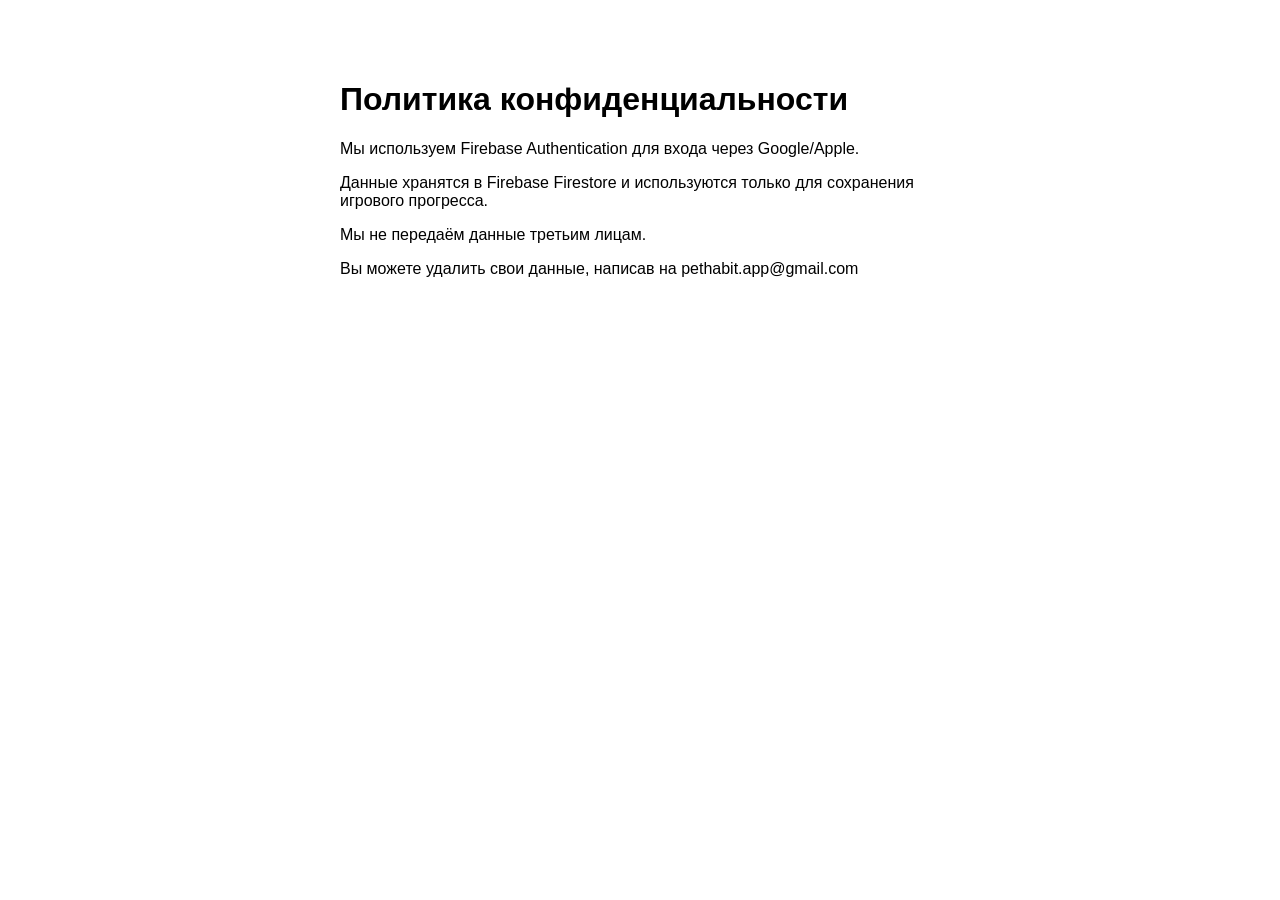
<file: privacy.html>
<!DOCTYPE html>
<html lang="ru">
<head>
<meta charset="UTF-8">
<title>PetHabit — Политика конфиденциальности</title>
</head>
<body style="font-family:sans-serif;max-width:600px;margin:40px auto;padding:20px;">
<h1>Политика конфиденциальности</h1>
<p>Мы используем Firebase Authentication для входа через Google/Apple.</p>
<p>Данные хранятся в Firebase Firestore и используются только для сохранения игрового прогресса.</p>
<p>Мы не передаём данные третьим лицам.</p>
<p>Вы можете удалить свои данные, написав на pethabit.app@gmail.com</p>
</body>
</html>
</file>
